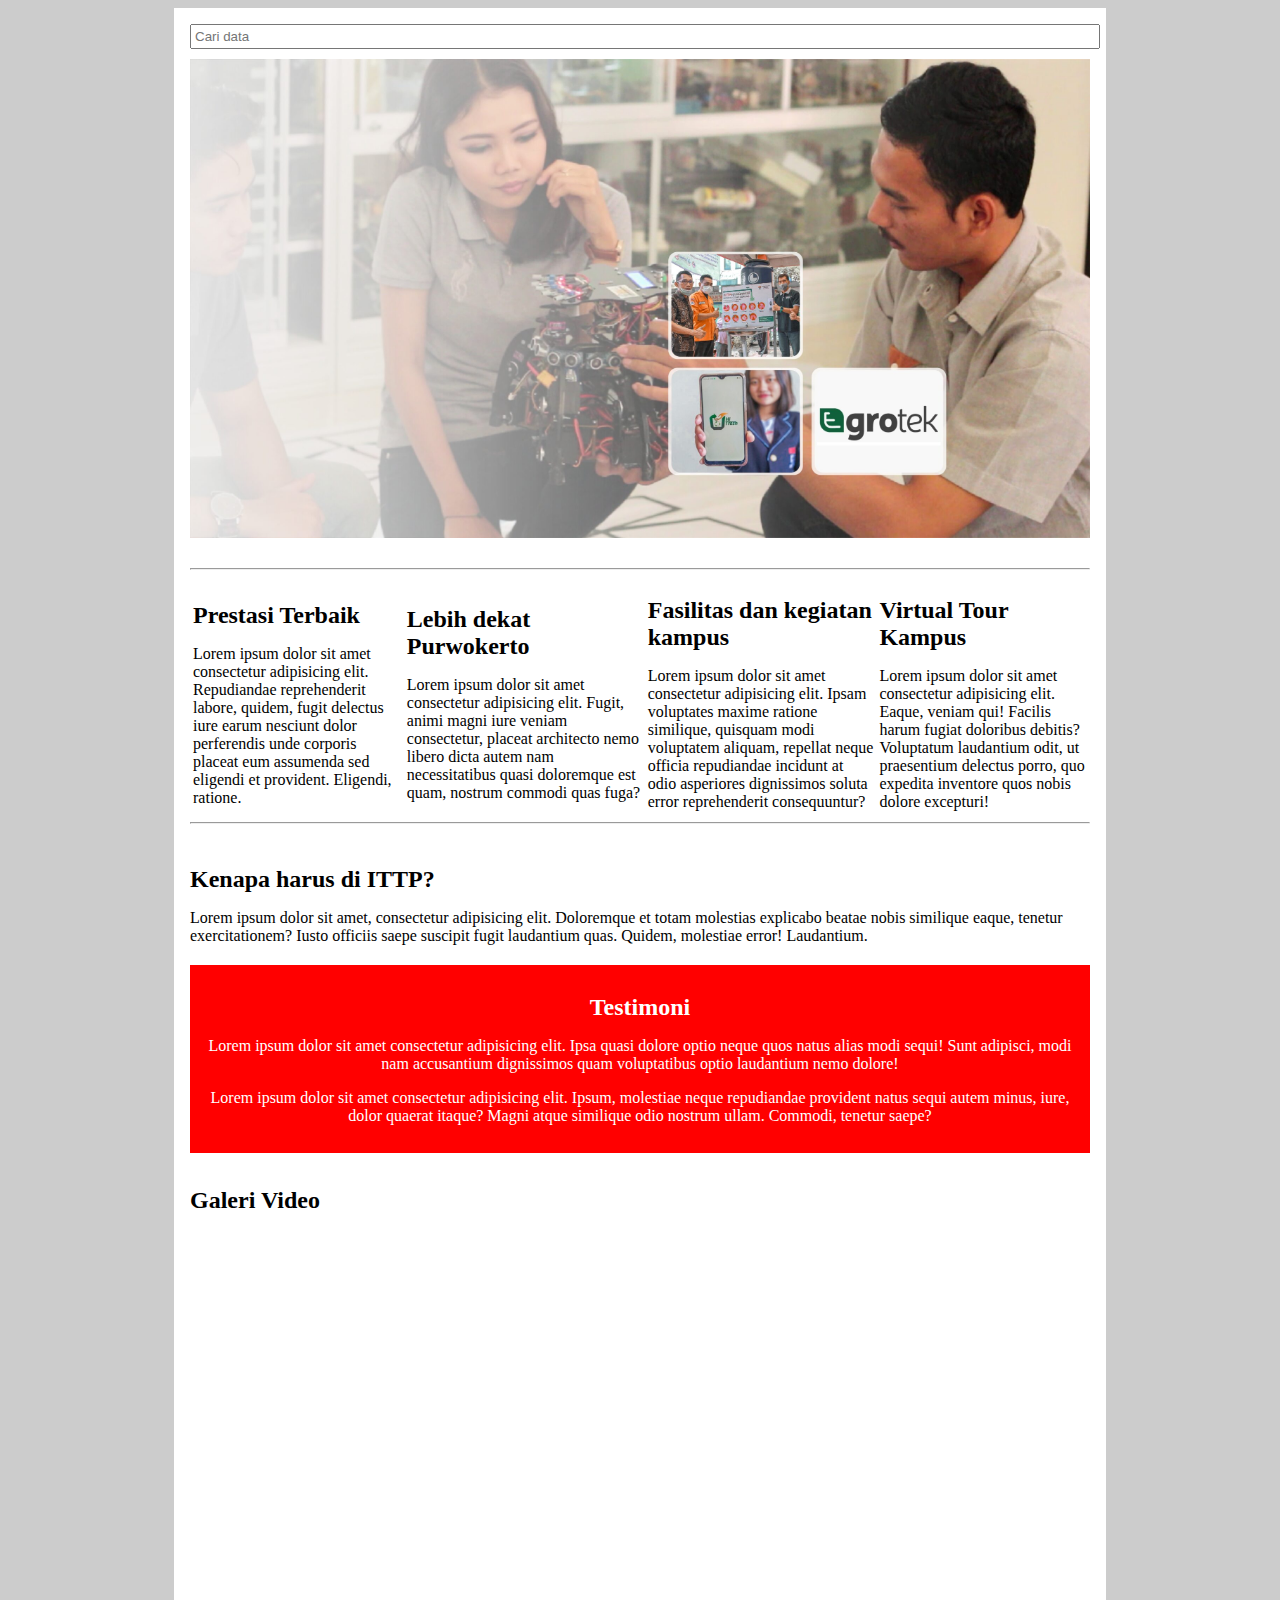
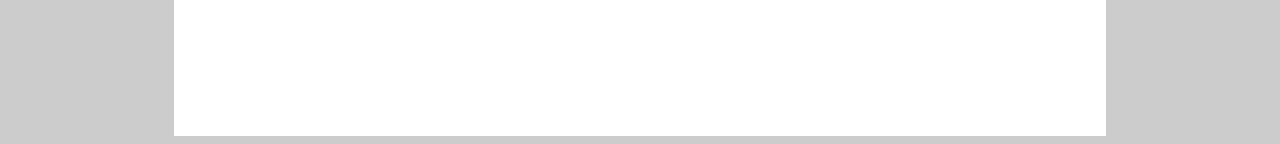
<file: Pertemuan4/Tugas/index.html>
<!DOCTYPE html>
<html lang="en">
<head>
    <meta charset="UTF-8">
    <meta http-equiv="X-UA-Compatible" content="IE=edge">
    <meta name="viewport" content="width=device-width, initial-scale=1.0">
    <title>
        Web ITTP
    </title>

    <link rel="stylesheet" href="css/my.css">
</head>
<body>
    <div class="content">
        <input type="text" placeholder="Cari data" name="cari" id="pencarian">

        <img src="img/slide1.jpg" width="100%" alt="">

        <br><br>

        <hr>

        <table>
            <tr>
                <td>
                    <h1>Prestasi Terbaik</h1>
                    Lorem ipsum dolor sit amet consectetur adipisicing elit. Repudiandae reprehenderit labore, quidem, fugit delectus iure earum nesciunt dolor perferendis unde corporis placeat eum assumenda sed eligendi et provident. Eligendi, ratione.
                </td>
                <td>
                    <h1>Lebih dekat Purwokerto</h1>
                    Lorem ipsum dolor sit amet consectetur adipisicing elit. Fugit, animi magni iure veniam consectetur, placeat architecto nemo libero dicta autem nam necessitatibus quasi doloremque est quam, nostrum commodi quas fuga?
                </td>
                <td>
                    <h1>Fasilitas dan kegiatan kampus</h1>
                    Lorem ipsum dolor sit amet consectetur adipisicing elit. Ipsam voluptates maxime ratione similique, quisquam modi voluptatem aliquam, repellat neque officia repudiandae incidunt at odio asperiores dignissimos soluta error reprehenderit consequuntur?
                </td>
                <td>
                    <h1>Virtual Tour Kampus</h1>
                    Lorem ipsum dolor sit amet consectetur adipisicing elit. Eaque, veniam qui! Facilis harum fugiat doloribus debitis? Voluptatum laudantium odit, ut praesentium delectus porro, quo expedita inventore quos nobis dolore excepturi!
                </td>
            </tr>
        </table>

        <hr>

        <br>

        <h1>Kenapa harus di ITTP?</h1>

        Lorem ipsum dolor sit amet, consectetur adipisicing elit. Doloremque et totam molestias explicabo beatae nobis similique eaque, tenetur exercitationem? Iusto officiis saepe suscipit fugit laudantium quas. Quidem, molestiae error! Laudantium.

        <br>

        <div class="testimoni ">
            <h1>Testimoni</h1>

            Lorem ipsum dolor sit amet consectetur adipisicing elit. Ipsa quasi dolore optio neque quos natus alias modi sequi! Sunt adipisci, modi nam accusantium dignissimos quam voluptatibus optio laudantium nemo dolore!

            <p>
                Lorem ipsum dolor sit amet consectetur adipisicing elit. Ipsum, molestiae neque repudiandae provident natus sequi autem minus, iure, dolor quaerat itaque? Magni atque similique odio nostrum ullam. Commodi, tenetur saepe?
            </p>
        </div>

        <br>

        <h1>Galeri Video</h1>

        <table>
            <tr>
                <td>
                    <iframe width="100%" height="480" src="https://www.youtube.com/embed/bgxNPqUqF0E" title="YouTube video player" frameborder="0" allow="accelerometer; autoplay; clipboard-write; encrypted-media; gyroscope; picture-in-picture" allowfullscreen></iframe>
                </td>
                <td>    
                    <iframe width="100%" height="480" src="https://www.youtube.com/embed/oXws7fgXsVM" title="YouTube video player" frameborder="0" allow="accelerometer; autoplay; clipboard-write; encrypted-media; gyroscope; picture-in-picture" allowfullscreen></iframe>
                </td>
            </tr>
        </table>
    </div>
</body>
</html>
</file>
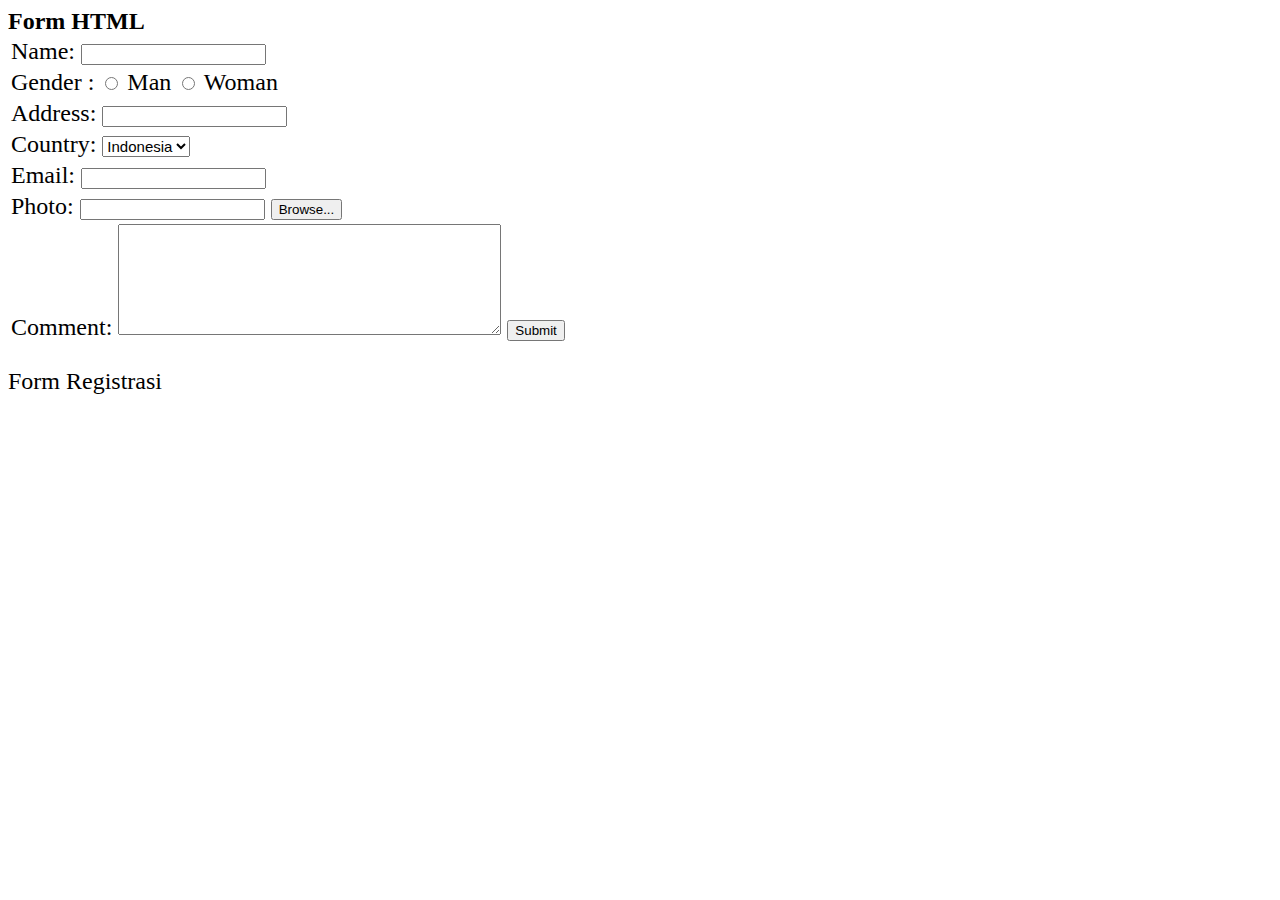
<file: Pertemuan1/Tugas p1/tugas1.html>
<!DOCTYPE html>
<html lang="en">
<head>
    <meta charset="UTF-8">
    <meta http-equiv="X-UA-Compatible" content="IE=edge">
    <meta name="viewport" content="width=device-width, initial-scale=1.0">
    <title>Form HTML</title>
</head>
<body>
    <font type=arial size="5">
        <table>
            <thead> 
                        <type=arial black font size="6"> <b>Form HTML</b>
                        <br/>   

            </thead>
            <tr>
                <td>Name: <input type="text" name="nama"></td>
            </tr>
            <tr>
                <td>Gender : 
                    <input type="radio" name="gender" value="P"> Man
                    <input type="radio" name="gender" value="W"> Woman
                </td>
            </tr>
            <tr>
                <td>Address: <input type="text" name="address"></td>
            </tr>
            <tr>
                <td>Country: 
                     <select name="Country" style="font-size: 15px;">
                            <option value="dg">Indonesia</option>
                            <option value="pj">Jepang</option>
                            <option value="sa">Malaysia</option>
                     </select>
                </td>
            </tr>
            <tr>
                <td>Email: <input type="text" name="email"></td>
            </tr>
            <tr>
                <td colspan="4">
                    Photo: 
                    <input type="text" for="photo">
                    <input type="submit" name="Browse" value="Browse...">   
                </td>
            </tr>
            
            <tr>
            
                <td colspan="3">
                    <form>
                        Comment: 
                        <textarea name="comment" cols="45" rows="7"></textarea>
                        <input type="submit" value="Submit" name="Submit">
                    </form>
                </td>
            </tr>
            
        </table>
        <p>Form Registrasi</p>
    </font>
</body>
</html>
</file>
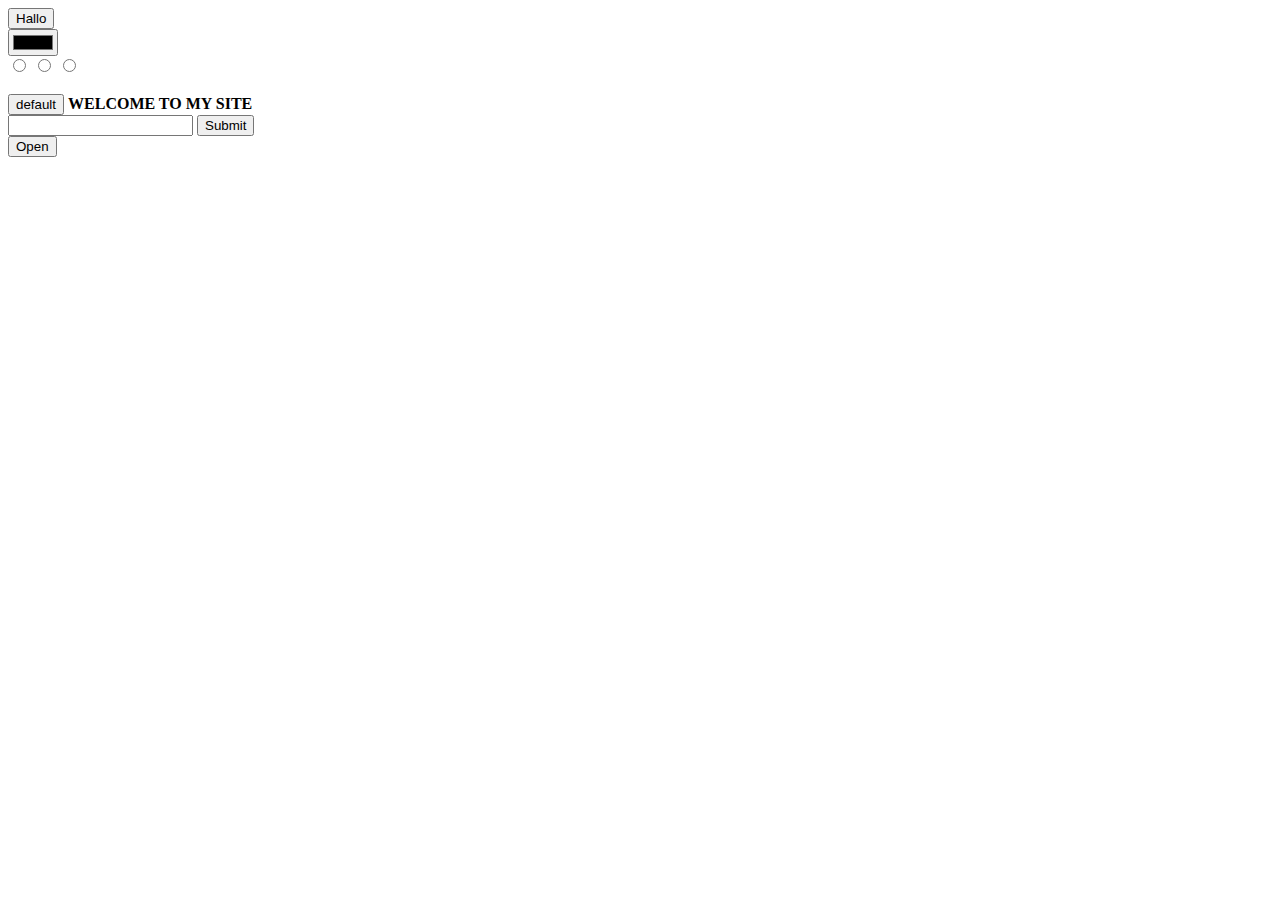
<file: Pertemuan3/Praktikum/latihan2.html>
<!DOCTYPE html>
<html lang="en">
<head>
    <meta charset="UTF-8">
    <meta http-equiv="X-UA-Compatible" content="IE=edge">
    <meta name="viewport" content="width=device-width, initial-scale=1.0">
    <title>Latihan 2</title>

    <!-- external script -->
    <script src="script.js"></script>
</head>
<body>
    <!-- even handling -->
    <Button onclick="tampil()">Hallo</Button>

    <br>
    <input type="color" id="warna">

    <!-- change background -->
    <form name="go">
        <input type="radio" name="C1" onclick="document.bgColor='yellow'">
        <input type="radio" name="C1" onclick="document.bgColor='blue'">
        <input type="radio" name="C1" onclick="document.bgColor='green'">
    </form>
    <br>
    <input type="button" value="default" onclick="document.bgColor='white'">

    <!-- menampilkan pop up nama -->
    <script>
        let x = window.prompt("Masukkan Nama Anda")
        alert('Hallo ' + x)
    </script>

    <!-- text formating -->
    <script>
        var message = "Welcome to my site"
        document.write(message.toUpperCase().bold())
    </script>

    <!-- penanganan objek string -->
    <form name="test" onsubmit="checkemail(this.test2.value);return false">
        <input type="text" size="20" name="test2"> <input type="submit" value="Submit">
    </form>
    <script type="text/javascript">
        function checkemail(email){
            if(email.indexOf("@") !=-1 && email.indexOf(".") !=-1){
                alert("Apakah alamat email sudah benar?")
            }else{
                alert("Penulisan email salah")
            }
        }
    </script>

    <!-- membuka window di js -->
    <script>
        function bukaWindow(){
            window.open("https://www.google.com", "google", "width=400, height=300, toolbar=1")
        }
    </script>
    <input type="button" onclick="bukaWindow()" value="Open">

    <!-- alert, confirm and prompt -->
    <script type="text/javascript">
        var y = window.confirm("Are you sure?")
        if(y){
            window.alert("Go to next job")
        }else{
            window.alert("repeat again until you can solve it")
        }
    </script>
</body>
</html>
</file>
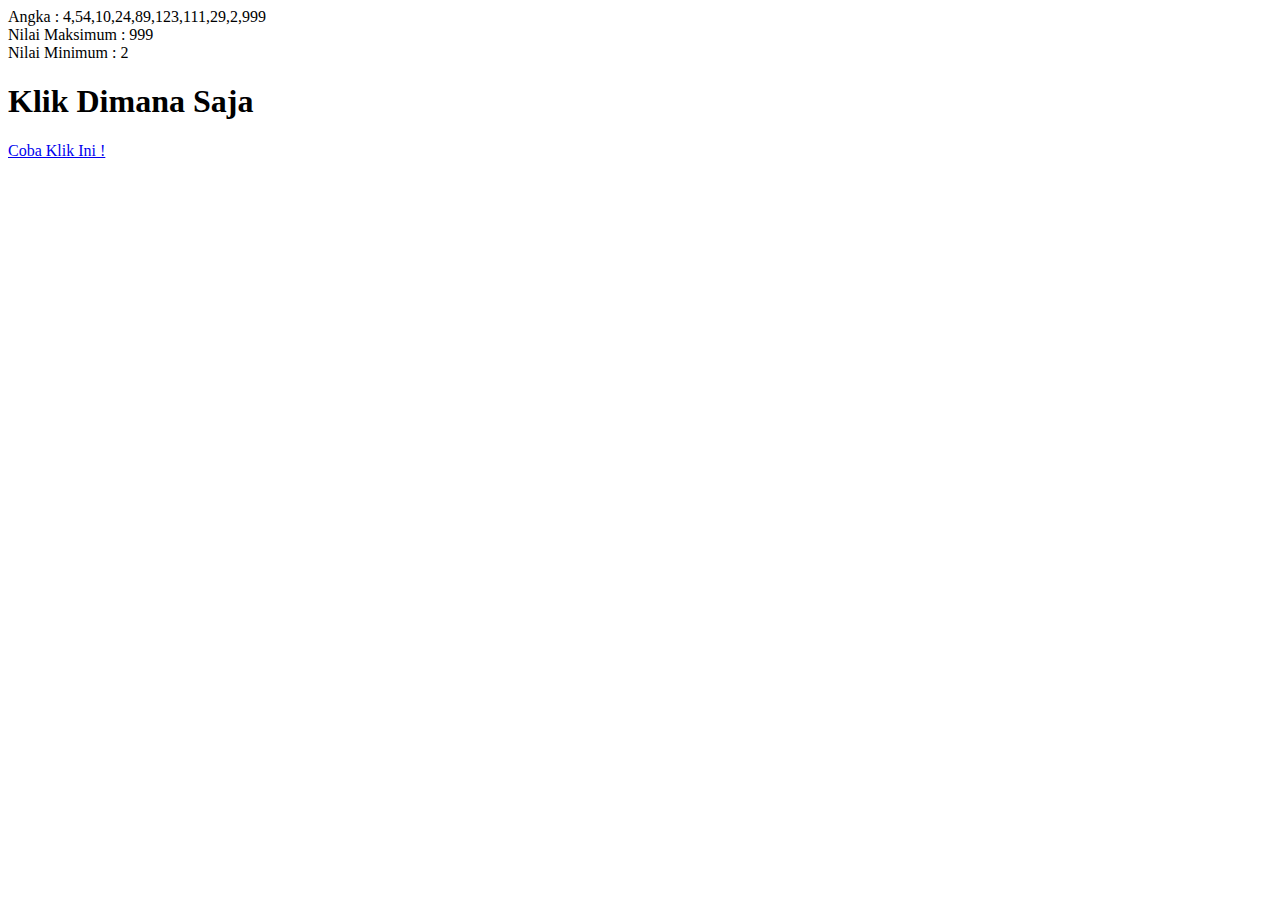
<file: Pertemuan3/Tugas/tugasnih.html>
<!DOCTYPE html>
<html lang="en">
<head>
    <meta charset="UTF-8">
    <meta http-equiv="X-UA-Compatible" content="IE=edge">
    <meta name="viewport" content="width=device-width, initial-scale=1.0">
    <title>Tugas nih</title>
</head>
<body>
    <script>
        //bilangan prima
        const bilPrima = (angka) =>{
            let pembagi = 0
            for(let i = 1; i <=angka; i++){
                if(angka%i==0){
                    pembagi++
                }
            }
            if(pembagi == 2){
                alert("Prima");
            }else{
                alert("bukan prima");
            }
        }

        let bilangan = window.prompt("Masukkan bilangan")
        bilPrima(bilangan)
    </script>

    <script>
        //bilangan maksimum dan minimum
        var numbers = [4, 54, 10, 24, 89, 123, 111, 29, 2, 999]
        var maksimal = Math.max.apply(Math, numbers)
        var minimal = Math.min.apply(Math, numbers)

        document.write("Angka : "+numbers+"<br/>")
        document.write("Nilai Maksimum : "+ maksimal+"<br/>")
        document.write("Nilai Minimum : "+ minimal)
    </script>

    <h1>Klik Dimana Saja</h1>
    <script>
        //event handling
        //menentukan koordinat
        document.onmousedown=function(a){
            alert("x : "+a.x+ ";\ny : "+ a.y)
        }

        //pemberitahuan klik mouse dan keyboard
        window.addEventListener("mouseup", function(e){
            alert("mouse ditekan")
        })
        window.addEventListener("keyup", function(e){
            alert("keyboard dilepas")
        })
    
        //klik melalui kata
        document.onmousedown=function(e){
            let par=document.getElementById("paragraf");
            par.innerHTML="mouse ditekan";
        }
        document.onmouseup=function(e){
            alert("mouse dilepas");
        }
    </script>
    <a href="#" onmousedown="ditekan()" onmouseup="dilepas()">Coba Klik Ini !</a>
    <p id="paragraf"></p>
</body>
</html>
</file>
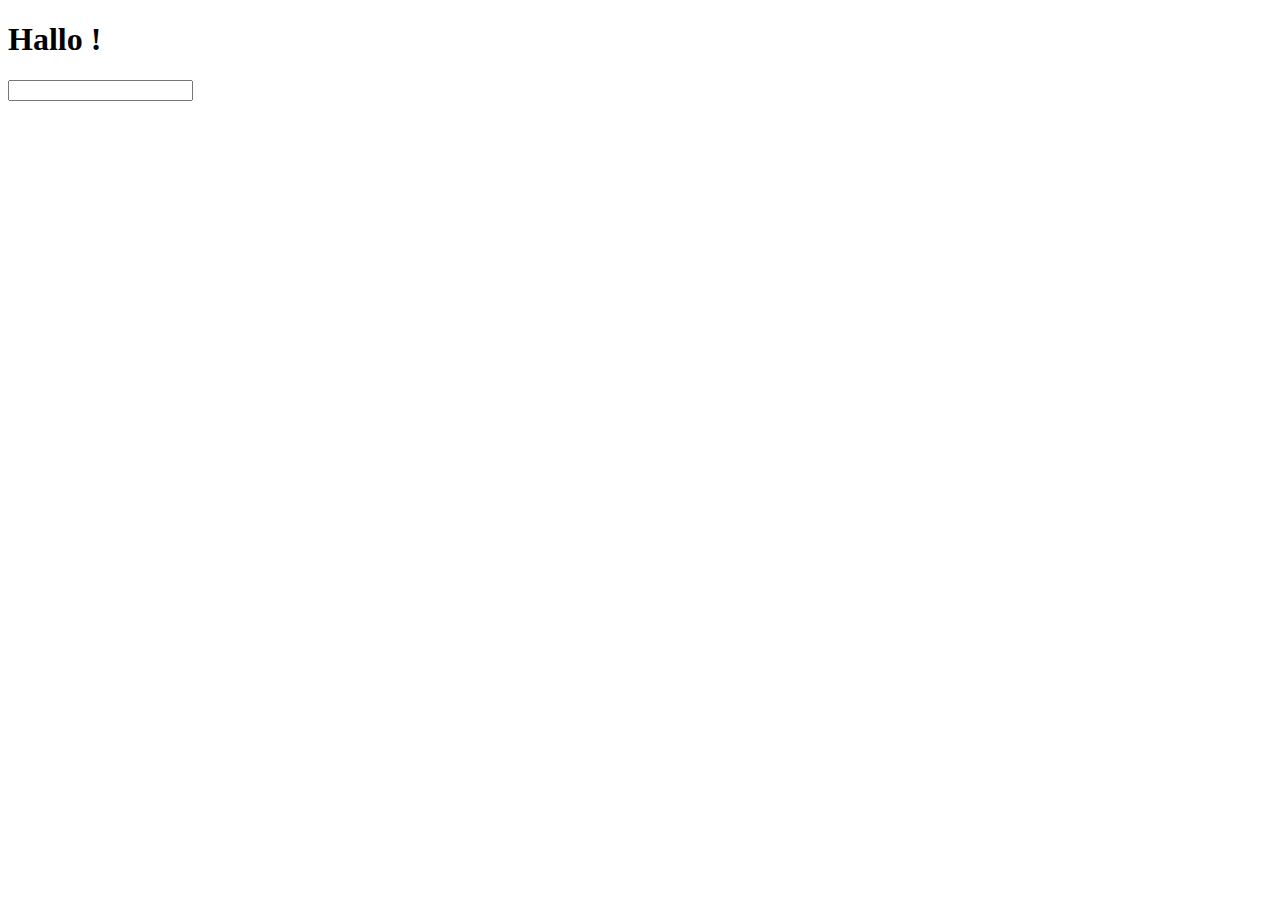
<file: Pertemuan4/Praktikum/index1.html>
<!DOCTYPE html>
<html lang="en">
<head>
    <meta charset="UTF-8">
    <meta http-equiv="X-UA-Compatible" content="IE=edge">
    <meta name="viewport" content="width=device-width, initial-scale=1.0">
    <title>Index 1</title>
    <script src="https://ajax.googleapis.com/ajax/libs/jquery/3.5.1/jquery.min.js"></script>
</head>
<body>
    <h1>Hallo !</h1>
    <input type="text" name="nama" id="nama">
    <script>
        // click hide
        $('h1').click(function(){
            // action
            $(this).hide();
        });

        // change width of input
        $("#nama").focus(function(){
            $(this).css("width", "100px")
        })

        // hide h1 when hover
        $("h1").hover(function(){
            $(this).toggle()
        })
    </script>
</body>
</html>
</file>
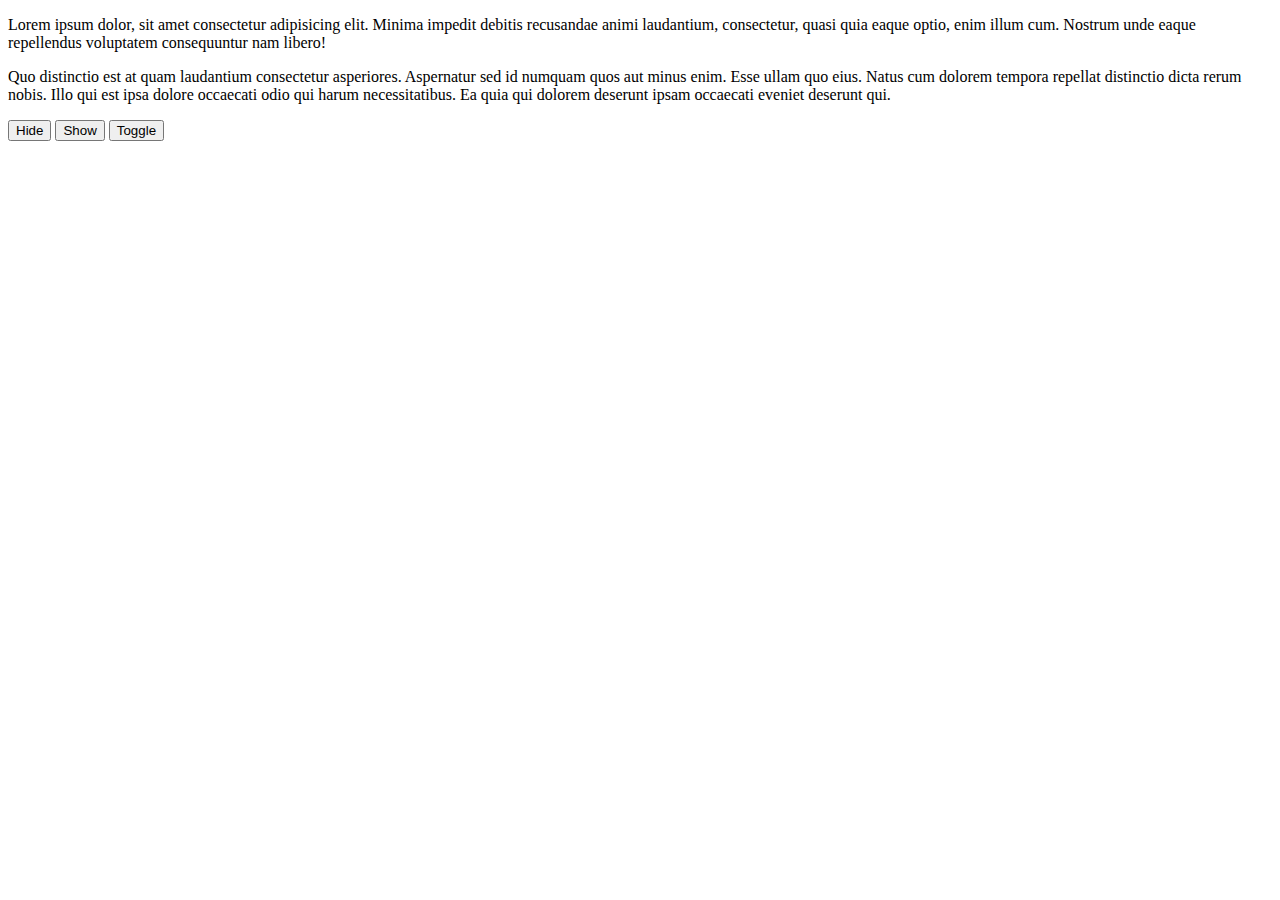
<file: Pertemuan4/Praktikum/index2.html>
<!DOCTYPE html>
<html lang="en">
  <head>
    <meta charset="UTF-8" />
    <meta http-equiv="X-UA-Compatible" content="IE=edge" />
    <meta name="viewport" content="width=device-width, initial-scale=1.0" />
    <title>Index 2</title>
    <script src="https://ajax.googleapis.com/ajax/libs/jquery/3.5.1/jquery.min.js"></script>
  </head>
  <body>
    <p>
      Lorem ipsum dolor, sit amet consectetur adipisicing elit. Minima impedit
      debitis recusandae animi laudantium, consectetur, quasi quia eaque optio,
      enim illum cum. Nostrum unde eaque repellendus voluptatem consequuntur nam
      libero!
    </p>
    <p>
      Quo distinctio est at quam laudantium consectetur asperiores. Aspernatur
      sed id numquam quos aut minus enim. Esse ullam quo eius. Natus cum dolorem
      tempora repellat distinctio dicta rerum nobis. Illo qui est ipsa dolore
      occaecati odio qui harum necessitatibus. Ea quia qui dolorem deserunt
      ipsam occaecati eveniet deserunt qui.
    </p>
    <button id="hide">Hide</button>
    <button id="show">Show</button>
    <button id="toggle">Toggle</button>
    <script>
      // hide and show button
      $("#hide").on("click", function () {
        $("p").hide();
      });

      $("#show").on("click", function () {
        $("p").show();
      });

      $("#toggle").on("click", function () {
        $("p").toggle();
      });
    </script>
  </body>
</html>
</file>
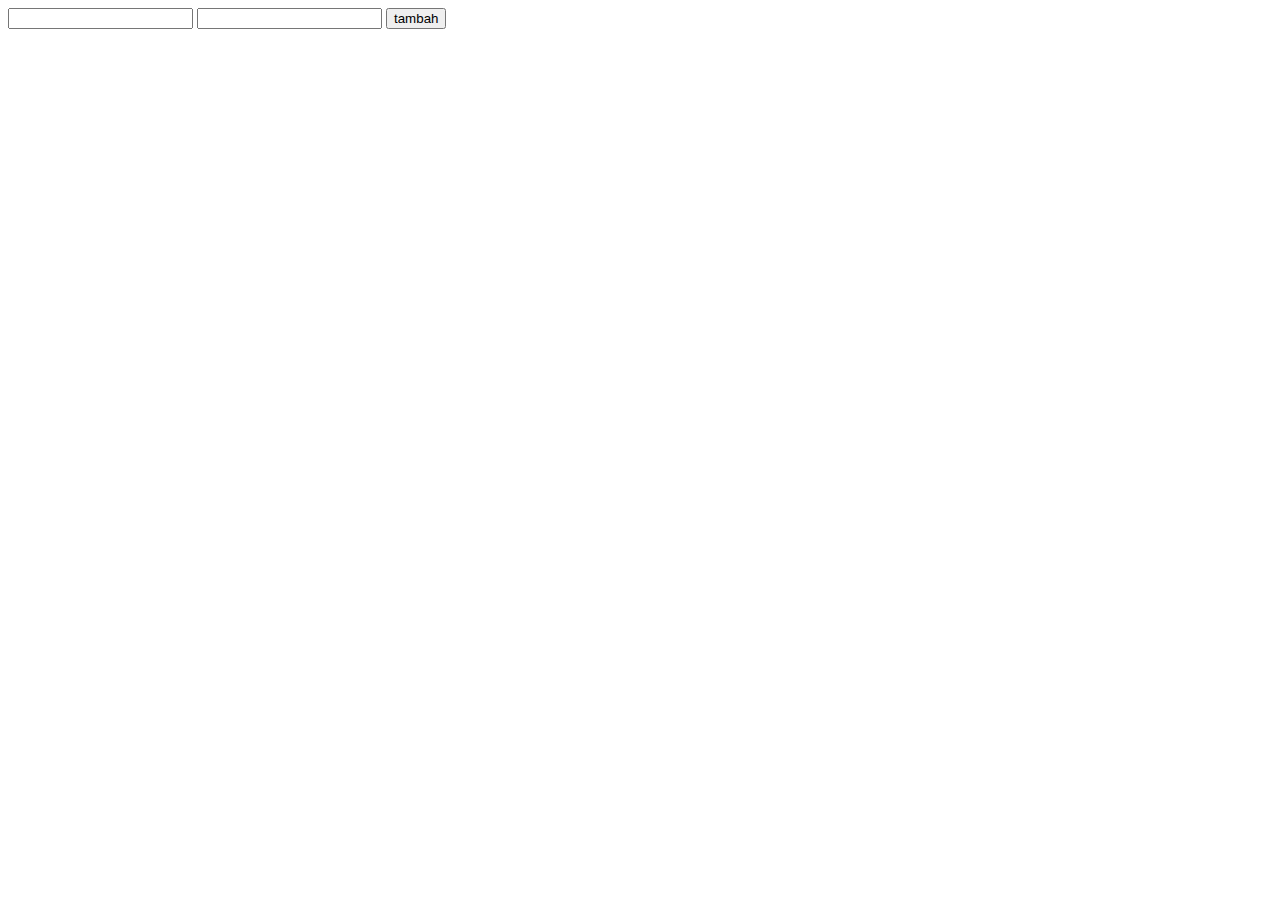
<file: Pertemuan4/Praktikum/index3.html>
<!DOCTYPE html>
<html lang="en">
<head>
    <meta charset="UTF-8">
    <meta http-equiv="X-UA-Compatible" content="IE=edge">
    <meta name="viewport" content="width=device-width, initial-scale=1.0">
    <title>Index 3</title>
    <script src="https://ajax.googleapis.com/ajax/libs/jquery/3.5.1/jquery.min.js"></script>
</head>
<body>
    <input type="number" name="bil1" id="bil1">
    <input type="number" name="bil2" id="bil2">
    <input type="button" value="tambah" id="btnTambah">

    <script>
        $("#btnTambah").on("click", function(){
            let bil1 = $("#bil1").val()
            let bil2 = $("#bil2").val()
            let hasil = parseInt(bil1) + parseInt(bil2)

            alert("Hasilnya : "+hasil)
        })
    </script>
</body>
</html>
</file>
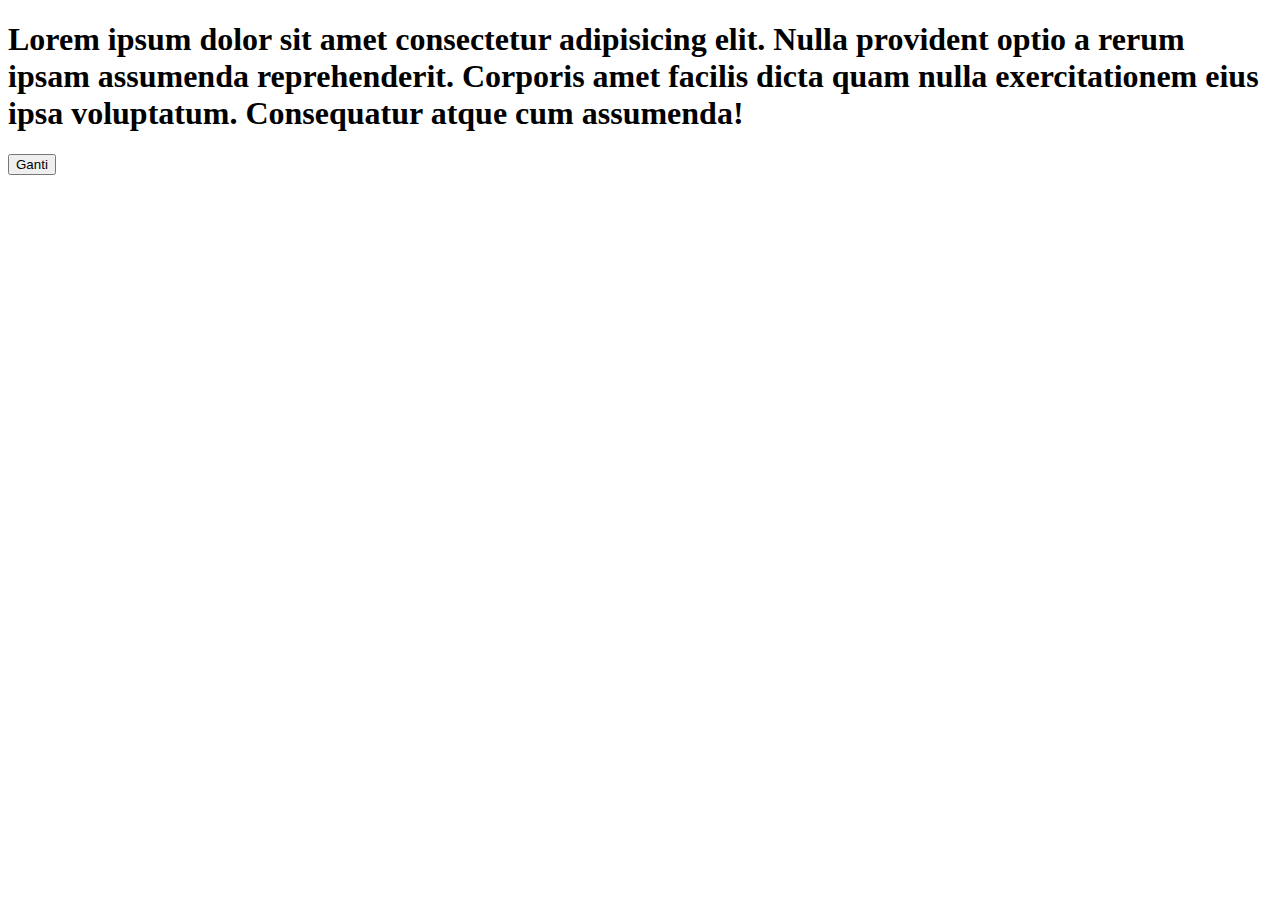
<file: Pertemuan4/Praktikum/index4.html>
<!DOCTYPE html>
<html lang="en">
<head>
    <meta charset="UTF-8">
    <meta http-equiv="X-UA-Compatible" content="IE=edge">
    <meta name="viewport" content="width=device-width, initial-scale=1.0">
    <title>Index 4</title>
    <script src="https://ajax.googleapis.com/ajax/libs/jquery/3.5.1/jquery.min.js"></script>
    <style>
        .heading{
            color : rebeccapurple;
            font-size: medium;
        }
    </style>
</head>
<body>
    <h1>
        Lorem ipsum dolor sit amet consectetur adipisicing elit. Nulla provident optio a rerum ipsam assumenda reprehenderit. Corporis amet facilis dicta quam nulla exercitationem eius ipsa voluptatum. Consequatur atque cum assumenda!
    </h1>
    <button id="ganti">Ganti</button>
    <script>
        $("#ganti").on("click", function(){
            $("h1").addClass("heading")
        })
    </script>
</body>
</html>
</file>
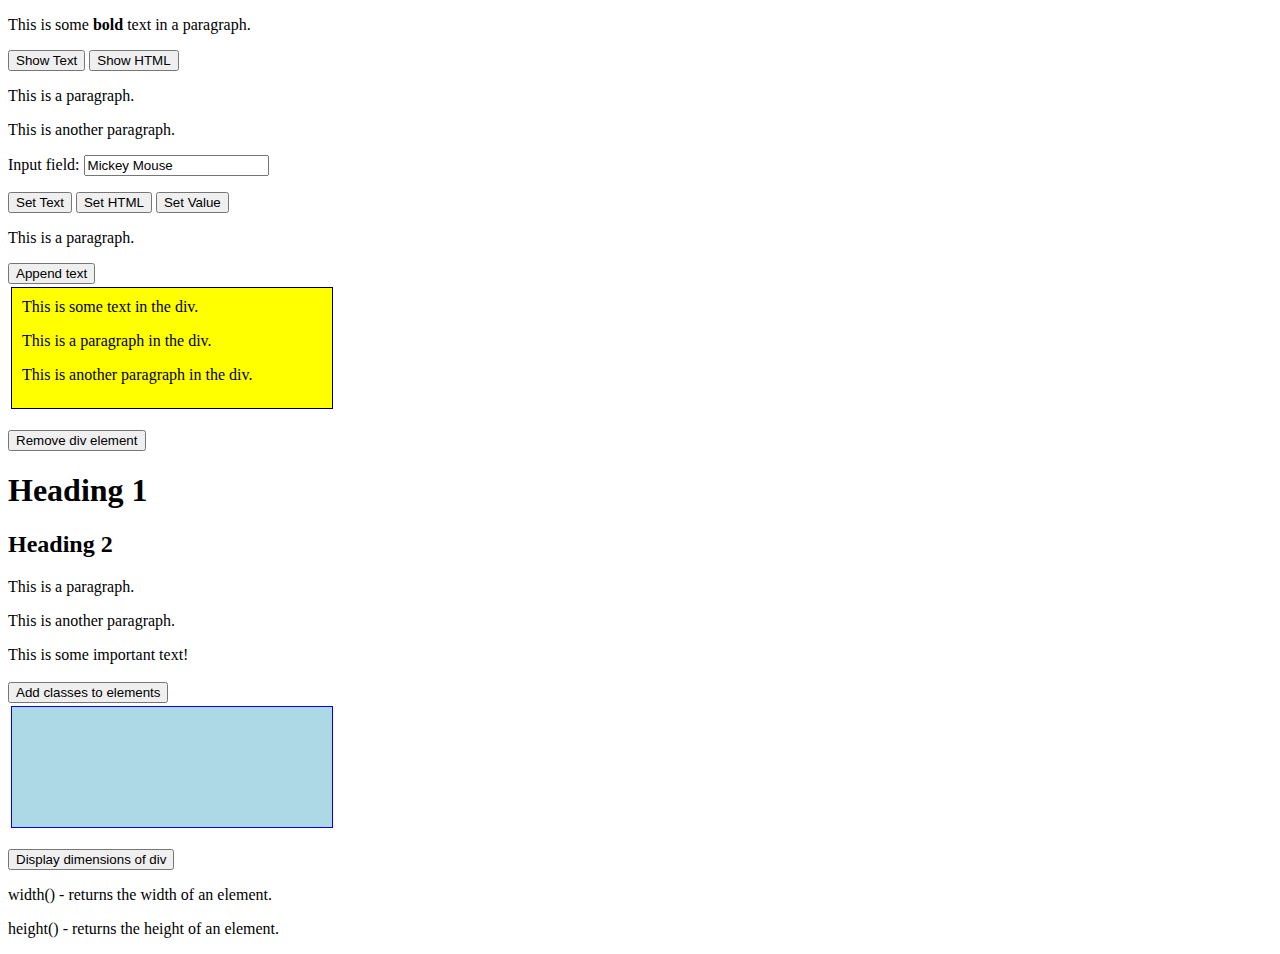
<file: Pertemuan4/Praktikum/jquery-html.html>
<!DOCTYPE html>
<html lang="en">

<head>
    <meta charset="UTF-8">
    <meta http-equiv="X-UA-Compatible" content="IE=edge">
    <meta name="viewport" content="width=device-width, initial-scale=1.0">
    <title>Document</title>
    <script src="https://ajax.googleapis.com/ajax/libs/jquery/3.5.1/jquery.min.js"></script>

    <script>
        // get function
        $(document).ready(function () {
            $("#btn1").click(function () {
                alert("Text: " + $("#test").text());
            });
            $("#btn2").click(function () {
                alert("HTML: " + $("#test").html());
            });
        });

        // set content
        $(document).ready(function () {
            $("#btn1").click(function () {
                $("#test1").text("Hello world!");
            });
            $("#btn2").click(function () {
                $("#test2").html("<b>Hello world!</b>");
            });
            $("#btn3").click(function () {
                $("#test3").val("Dolly Duck");
            });
        });

        // add function
        function appendText() {
            var txt1 = "<p>Text.</p>"; // Create text with HTML
            var txt2 = $("<p></p>").text("Text."); // Create text with jQuery
            var txt3 = document.createElement("p");
            txt3.innerHTML = "Text."; // Create text with DOM
            $("body").append(txt1, txt2, txt3); // Append new elements
        }

        // remove
        $(document).ready(function () {
            $("button").click(function () {
                $("#div1").remove();
            });
        });

        // add css class
        $(document).ready(function () {
            $("button").click(function () {
                $("h1, h2, p").addClass("blue");
                $("div").addClass("important");
            });
        });

        // width and height method
        $(document).ready(function () {
            $("button").click(function () {
                var txt = "";
                txt += "Width of div: " + $("#div1").width() + "</br>";
                txt += "Height of div: " + $("#div1").height();
                $("#div1").html(txt);
            });
        });
    </script>

    <style>
        .important {
            font-weight: bold;
            font-size: xx-large;
        }

        .blue {
            color: blue;
        }

        #div1 {
            height: 100px;
            width: 300px;
            padding: 10px;
            margin: 3px;
            border: 1px solid blue;
            background-color: lightblue;
        }
    </style>
</head>

<body>
    <p id="test">This is some <b>bold</b> text in a paragraph.</p>
    <button id="btn1">Show Text</button>
    <button id="btn2">Show HTML</button>

    <br>

    <p id="test1">This is a paragraph.</p>
    <p id="test2">This is another paragraph.</p>
    <p>Input field: <input type="text" id="test3" value="Mickey Mouse"></p>
    <button id="btn1">Set Text</button>
    <button id="btn2">Set HTML</button>
    <button id="btn3">Set Value</button>

    <br>

    <p>This is a paragraph.</p>
    <button onclick="appendText()">Append text</button>

    <br>

    <div id="div1" style="height:100px;width:300px;border:1px solid black;background-color:yellow;">

        This is some text in the div.
        <p>This is a paragraph in the div.</p>
        <p>This is another paragraph in the div.</p>

    </div>
    <br>
    <button>Remove div element</button>

    <br>

    <h1>Heading 1</h1>
    <h2>Heading 2</h2>
    <p>This is a paragraph.</p>
    <p>This is another paragraph.</p>
    <div>This is some important text!</div><br>
    <button>Add classes to elements</button>

    <br>

    <div id="div1"></div>
    <br>
    <button>Display dimensions of div</button>
    <p>width() - returns the width of an element.</p>
    <p>height() - returns the height of an element.</p>
</body>

</html>
</file>
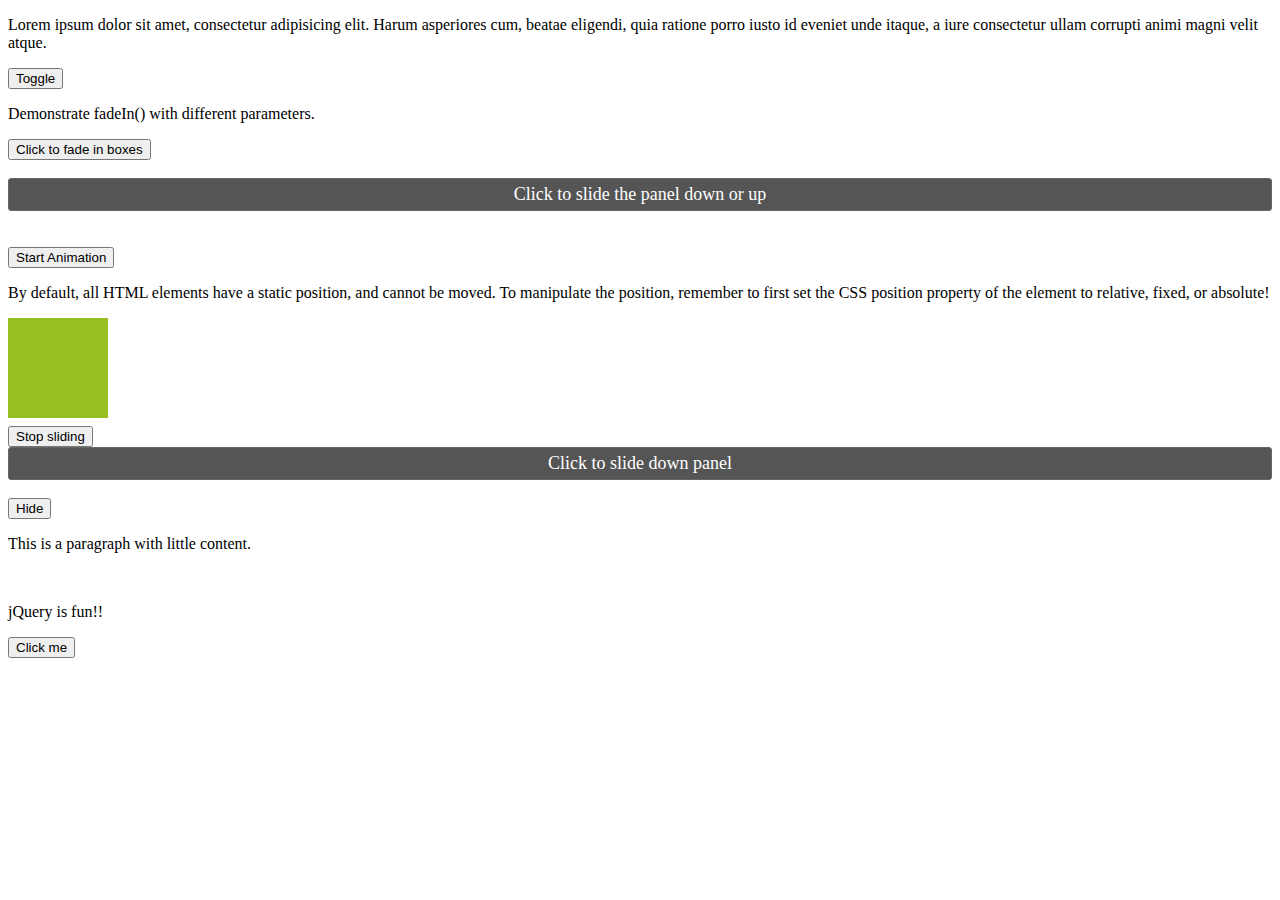
<file: Pertemuan4/Praktikum/jquery.effect.html>
<!DOCTYPE html>
<html lang="en">

<head>
    <meta charset="UTF-8">
    <meta http-equiv="X-UA-Compatible" content="IE=edge">
    <meta name="viewport" content="width=device-width, initial-scale=1.0">
    <title>Effect</title>
    <script src="https://ajax.googleapis.com/ajax/libs/jquery/3.5.1/jquery.min.js"></script>
    <style>
        /* #panel,
        #flip {
            padding: 5px;
            text-align: center;
            background-color: #e5eecc;
            border: solid 1px #c3c3c3;
        }
        #panel {
            padding: 50px;
            display: none;
        } */

        #panel,
        #flip {
            padding: 5px;
            font-size: 18px;
            text-align: center;
            background-color: #555;
            color: white;
            border: solid 1px #666;
            border-radius: 3px;
        }

        #panel {
            padding: 50px;
            display: none;
        }
    </style>
</head>

<body>
    <p>
        Lorem ipsum dolor sit amet, consectetur adipisicing elit. Harum asperiores cum, beatae eligendi, quia ratione
        porro iusto id eveniet unde itaque, a iure consectetur ullam corrupti animi magni velit atque.
    </p>
    <button>Toggle</button>

    <p>Demonstrate fadeIn() with different parameters.</p>
    <button>Click to fade in boxes</button><br><br>

    <div id="flip">Click to slide the panel down or up</div>
    <div id="panel">Hello world!</div>

    <div id="div1" style="width:80px;height:80px;display:none;background-color:red;"></div><br>
    <div id="div2" style="width:80px;height:80px;display:none;background-color:green;"></div><br>
    <div id="div3" style="width:80px;height:80px;display:none;background-color:blue;"></div>

    <button>Start Animation</button>
    <p>By default, all HTML elements have a static position, and cannot be moved. To manipulate the position, remember
        to first set the CSS position property of the element to relative, fixed, or absolute!</p>
    <div style="background:#98bf21;height:100px;width:100px;position:absolute;"></div>

    <br>
    <br>
    <br>
    <br>
    <br>
    <br>
    <button id="stop">Stop sliding</button>
    <div id="flip">Click to slide down panel</div>
    <div id="panel">Hello world!</div>

    <br>

    <button>Hide</button>
    <p>This is a paragraph with little content.</p>

    <br>
    <p id="p1">jQuery is fun!!</p>
    <button>Click me</button>

    <script>
        // toggle button
        $("button").click(function(){
            $("p").toggle();
        });

        // Fade
        $("button").click(function () {
            $("#div1").fadeToggle();
            $("#div2").fadeToggle("slow");
            $("#div3").fadeToggle(3000);
        });

        // Slide
        $(document).ready(function(){
            $("#flip").click(function(){
                $("#panel").slideToggle("slow");
            });
        });

        // Animate
        $(document).ready(function () {
            $("button").click(function () {
                var div = $("div");
                div.animate({
                    height: '300px',
                    opacity: '0.4'
                }, "slow");
                div.animate({
                    width: '300px',
                    opacity: '0.8'
                }, "slow");
                div.animate({
                    height: '100px',
                    opacity: '0.4'
                }, "slow");
                div.animate({
                    width: '100px',
                    opacity: '0.8'
                }, "slow");
            });
        });

        // Stop ()
        $(document).ready(function () {
            $("#flip").click(function () {
                $("#panel").slideDown(5000);
            });
            $("#stop").click(function () {
                $("#panel").stop();
            });
        });

        // Callback
        $(document).ready(function () {
            $("button").click(function () {
                $("p").hide("slow", function () {
                    alert("The paragraph is now hidden");
                });
            });
        });

        // Chaining
        $(document).ready(function () {
            $("button").click(function () {
                $("#p1").css("color", "red")
                    .slideUp(2000)
                    .slideDown(2000);
            });
        });
    </script>
</body>

</html>
</file>
<file: Pertemuan4/Tugas/css/my.css>
body {
    background-color: #ccc;
}

.content {
    width: 900px;
    background-color: white;
    margin: auto;
    padding: 16px;
}

table {
    width: 100%;
}

h1 {
   font-size: 24px; 
}

.testimoni {
    background-color: red;
    text-align: center;
    margin-top: 20px;
    padding-top: 12px;
    padding-bottom: 12px;
    padding-right: 12px;
    padding-left: 12px;
    color: white;
}

#pencarian {
    width: 100%;
    margin-bottom: 10px;
    padding: 3px;
}
</file>
